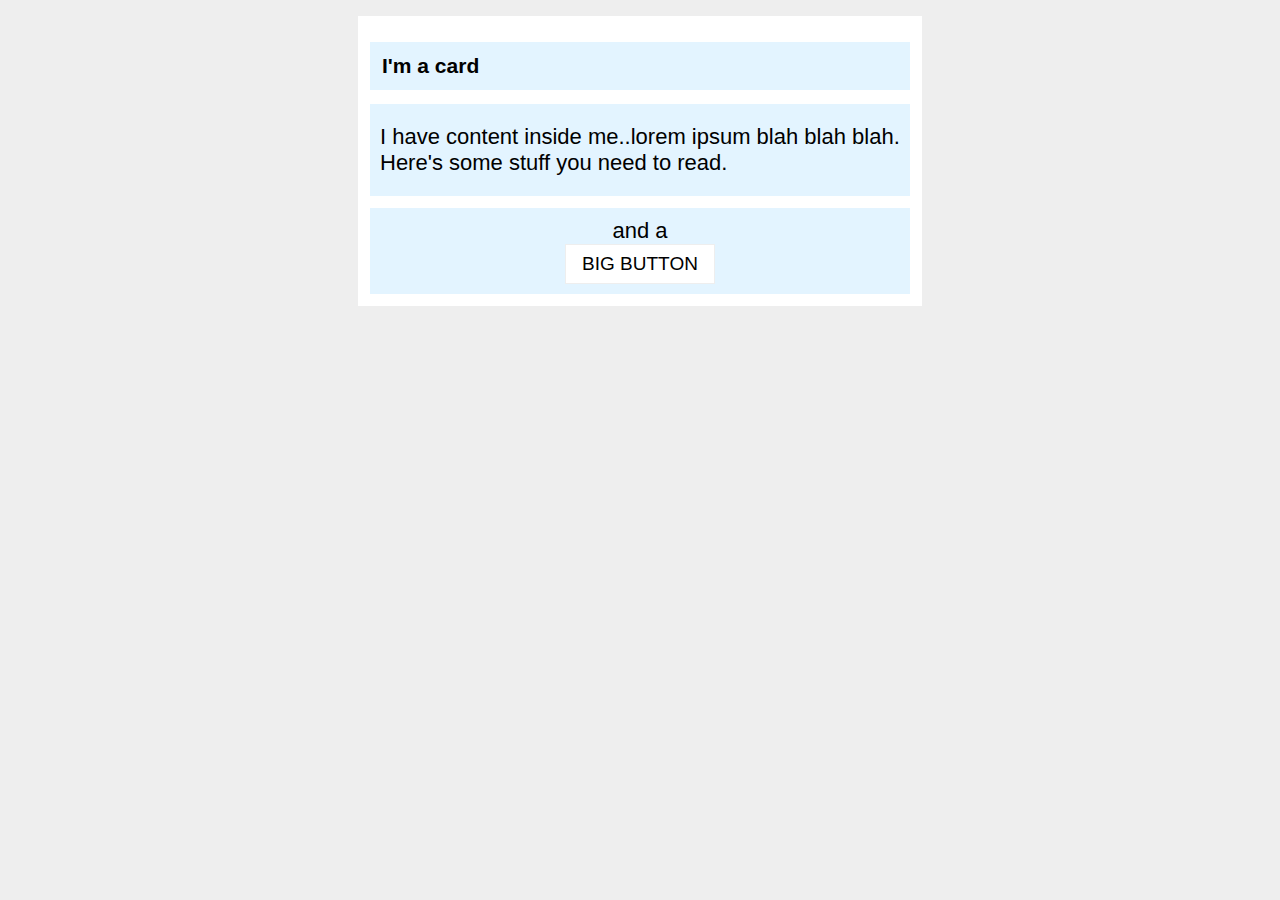
<file: foundations/block-and-inline/02-margin-and-padding-2/index.html>
<!DOCTYPE html>
<html lang="en">
  <head>
    <meta charset="UTF-8">
    <meta http-equiv="X-UA-Compatible" content="IE=edge">
    <meta name="viewport" content="width=device-width, initial-scale=1.0">
    <title>Margin and Padding exercise 2</title>
    <link rel="stylesheet" href="style.css">
  </head>
  <body>
    <div class="card">
      <h1 class="title">I'm a card</h1>
      <div class="content">I have content inside me..lorem ipsum blah blah blah. Here's some stuff you need to read.</div>
      <div class="button-container">and a <br> <button>BIG BUTTON</button></div>
    </div>
  </body>
</html>
</file>
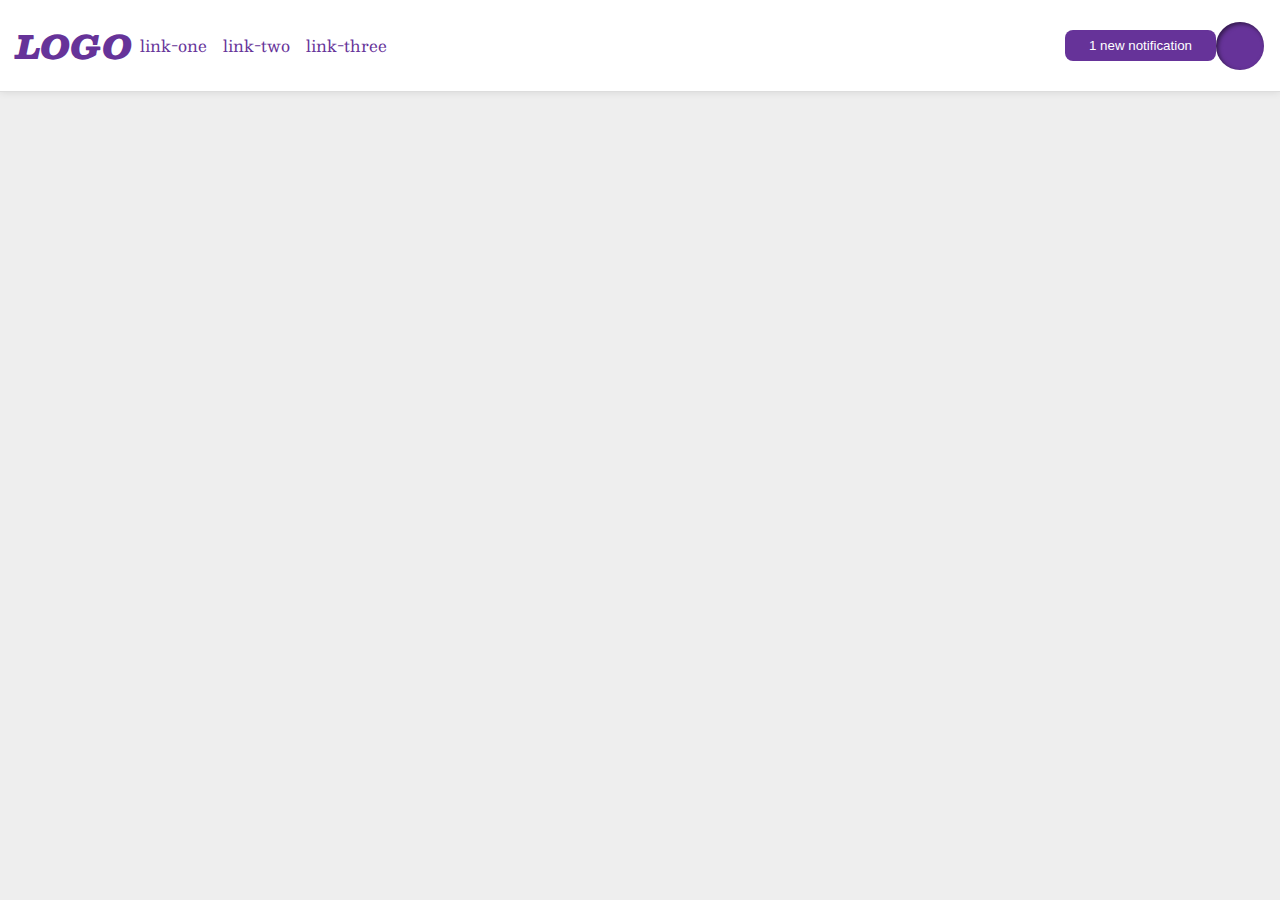
<file: foundations/flex/03-flex-header-2/index.html>
<!DOCTYPE html>
<html lang="en">
  <head>
    <meta charset="UTF-8">
    <meta http-equiv="X-UA-Compatible" content="IE=edge">
    <meta name="viewport" content="width=device-width, initial-scale=1.0">
    <title>Flex Header 2</title>
    <link rel="stylesheet" href="style.css">
  </head>
  <body>
    <div class="header">
      <div id="left">
        <div class="logo">
          LOGO
        </div>
        <ul class="links">
          <li><a href="https://google.com">link-one</a></li>
          <li><a href="https://google.com">link-two</a></li>
          <li><a href="https://google.com">link-three</a></li>
        </ul>
      </div>
      <div id="right">
        <button class="notifications">
          1 new notification
        </button>
        <div class="profile-image"></div>
      </div>
    </div>
  </body>
</html>
</file>
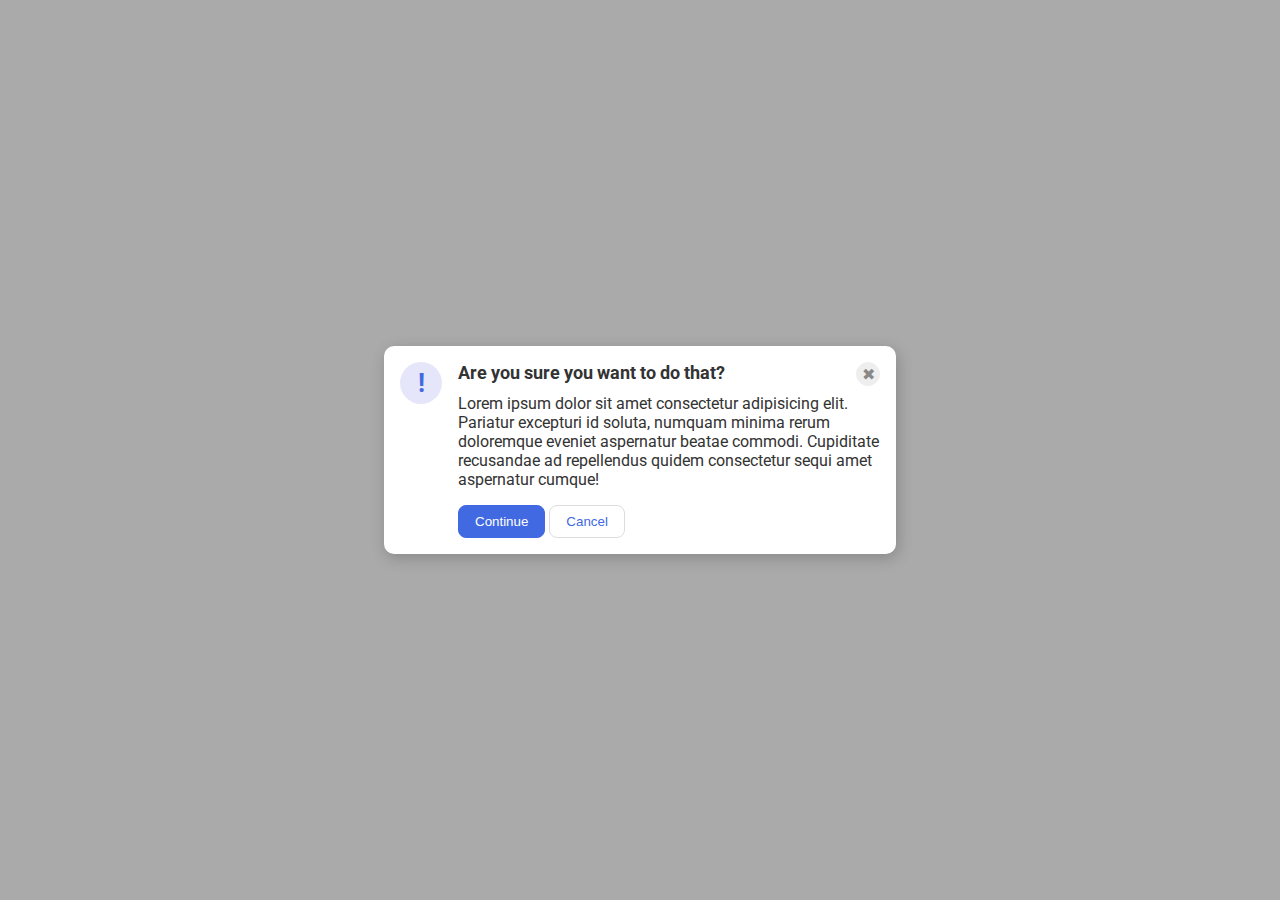
<file: foundations/flex/05-flex-modal/index.html>
<!DOCTYPE html>
<html lang="en">
  <head>
    <meta charset="UTF-8">
    <meta http-equiv="X-UA-Compatible" content="IE=edge">
    <meta name="viewport" content="width=device-width, initial-scale=1.0">
    <link rel="stylesheet" href="style.css">
    <title>Modal</title>
  </head>
  <body>
    <div class="modal">
      <div class="icon">!</div>
      <div id="content">
        <div id="top">
          <div class="header">Are you sure you want to do that?</div>
          <button class="close-button">✖</button>
        </div>
        <div class="text">Lorem ipsum dolor sit amet consectetur adipisicing elit. Pariatur excepturi id soluta, numquam minima rerum doloremque eveniet aspernatur beatae commodi. Cupiditate recusandae ad repellendus quidem consectetur sequi amet aspernatur cumque!</div>
        <div id="main-buttons">
          <button class="continue">Continue</button>
          <button class="cancel">Cancel</button>
        </div>
      </div>
    </div>
  </body>
</html>
</file>
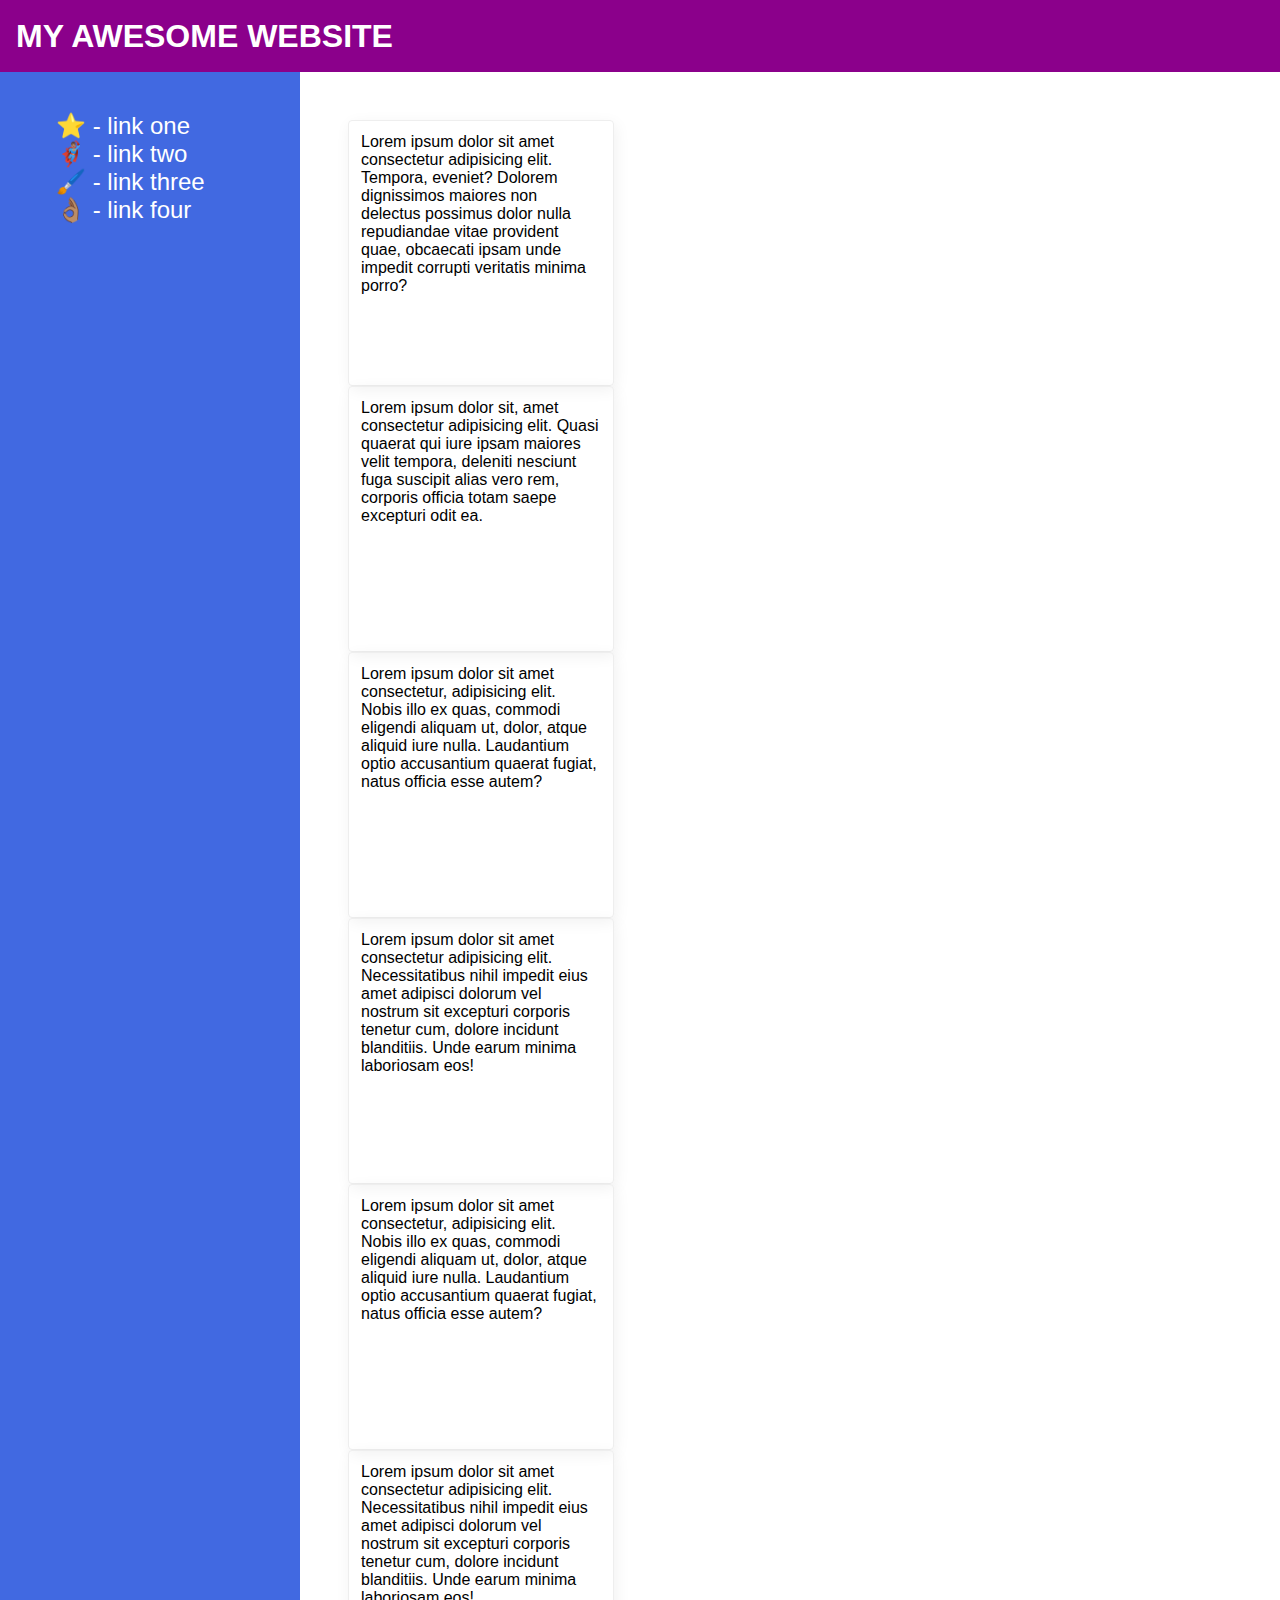
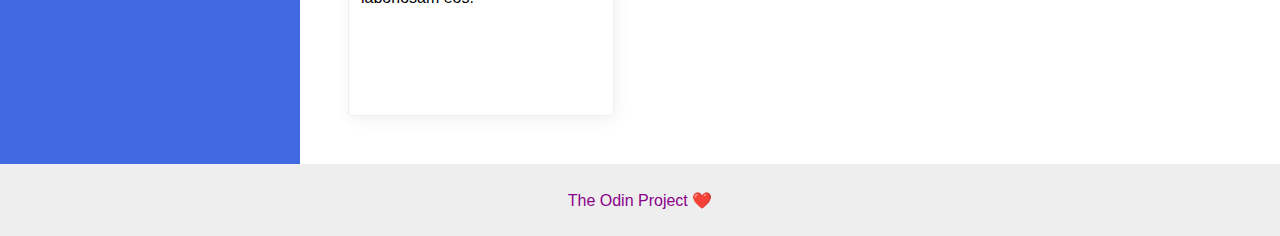
<file: foundations/flex/07-flex-layout-2/index.html>
<!DOCTYPE html>
<html lang="en">
  <head>
    <meta charset="UTF-8">
    <meta http-equiv="X-UA-Compatible" content="IE=edge">
    <meta name="viewport" content="width=device-width, initial-scale=1.0">
    <title>The Holy Grail</title>
    <link rel="stylesheet" href="style.css">
  </head>
  <body>
    <div class="header">
      MY AWESOME WEBSITE
    </div>

    <div class="container">
      <div class="sidebar">
        <ul>
          <li><a href="#">⭐ - link one</a></li>
          <li><a href="#">🦸🏽‍♂️ - link two</a></li>
          <li><a href="#">🖌️ - link three</a></li>
          <li><a href="#">👌🏽 - link four</a></li>
        </ul>
      </div>
      <div class="cards">
        <div>
          <div class="card">Lorem ipsum dolor sit amet consectetur adipisicing elit. Tempora, eveniet? Dolorem dignissimos maiores non delectus possimus dolor nulla repudiandae vitae provident quae, obcaecati ipsam unde impedit corrupti veritatis minima porro?</div>
          <div class="card">Lorem ipsum dolor sit, amet consectetur adipisicing elit. Quasi quaerat qui iure ipsam maiores velit tempora, deleniti nesciunt fuga suscipit alias vero rem, corporis officia totam saepe excepturi odit ea.</div>
          <div class="card">Lorem ipsum dolor sit amet consectetur, adipisicing elit. Nobis illo ex quas, commodi eligendi aliquam ut, dolor, atque aliquid iure nulla. Laudantium optio accusantium quaerat fugiat, natus officia esse autem?</div>
          <div class="card">Lorem ipsum dolor sit amet consectetur adipisicing elit. Necessitatibus nihil impedit eius amet adipisci dolorum vel nostrum sit excepturi corporis tenetur cum, dolore incidunt blanditiis. Unde earum minima laboriosam eos!</div>
          <div class="card">Lorem ipsum dolor sit amet consectetur, adipisicing elit. Nobis illo ex quas, commodi eligendi aliquam ut, dolor, atque aliquid iure nulla. Laudantium optio accusantium quaerat fugiat, natus officia esse autem?</div>
          <div class="card">Lorem ipsum dolor sit amet consectetur adipisicing elit. Necessitatibus nihil impedit eius amet adipisci dolorum vel nostrum sit excepturi corporis tenetur cum, dolore incidunt blanditiis. Unde earum minima laboriosam eos!</div>
        </div>
      </div>
    </div>

    <div class="footer">
      The Odin Project ❤️
    </div>
  </body>
</html>
</file>
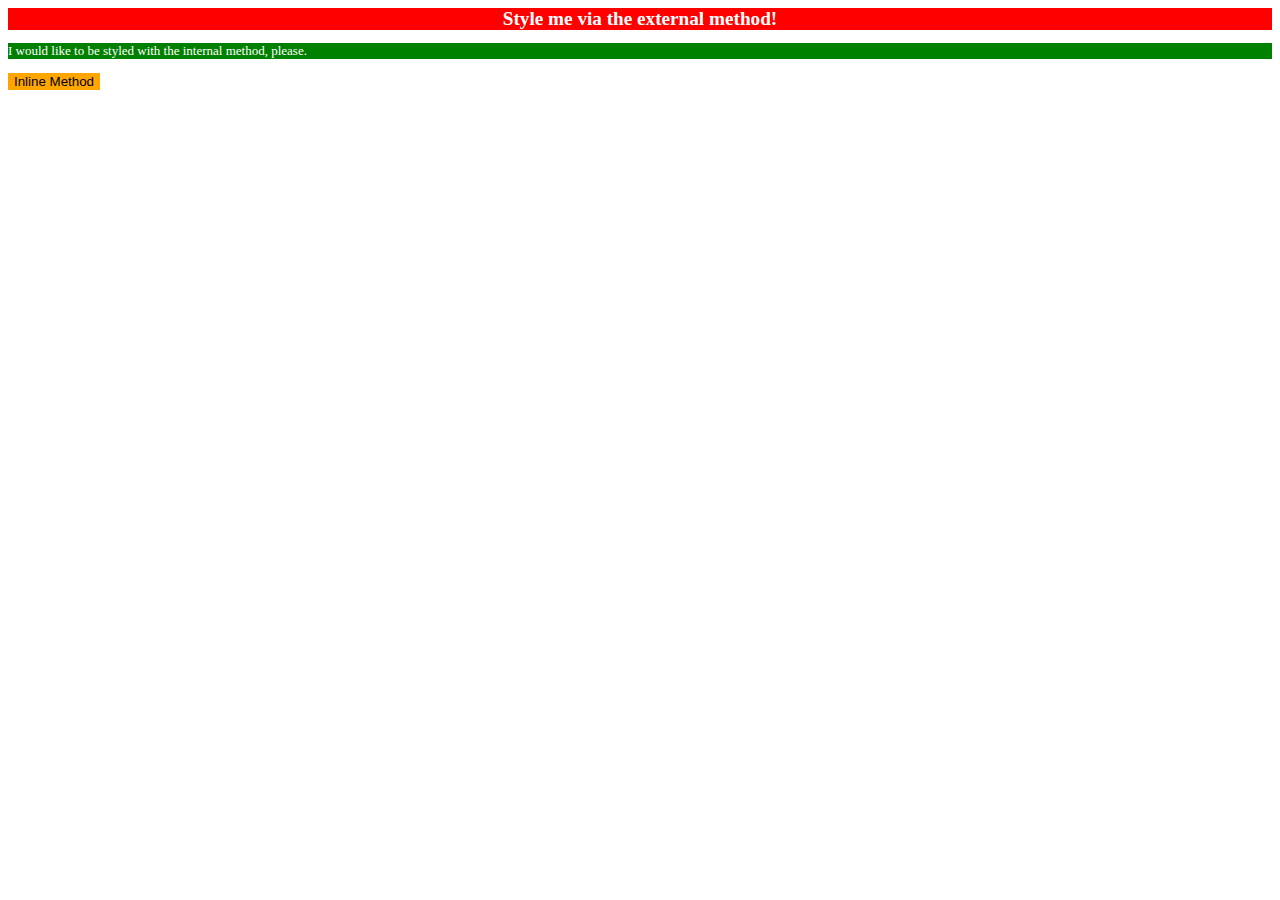
<file: foundations/intro-to-css/01-css-methods/index.html>
<!DOCTYPE html>
<html lang="en">
  <head>
    <meta charset="UTF-8">
    <meta http-equiv="X-UA-Compatible" content="IE=edge">
    <meta name="viewport" content="width=device-width, initial-scale=1.0">
    <title>Methods for Adding CSS</title>
    <link rel="stylesheet" href="style.css">
    <style>
      p {
        color:white;
        background-color:green;
        font-size: small;
      }
    </style>
  </head>
  <body>
    <div>Style me via the external method!</div>
    <p>I would like to be styled with the internal method, please.</p>
    <button style="background-color: orange; border: none">Inline Method</button>
  </body>
</html>
</file>
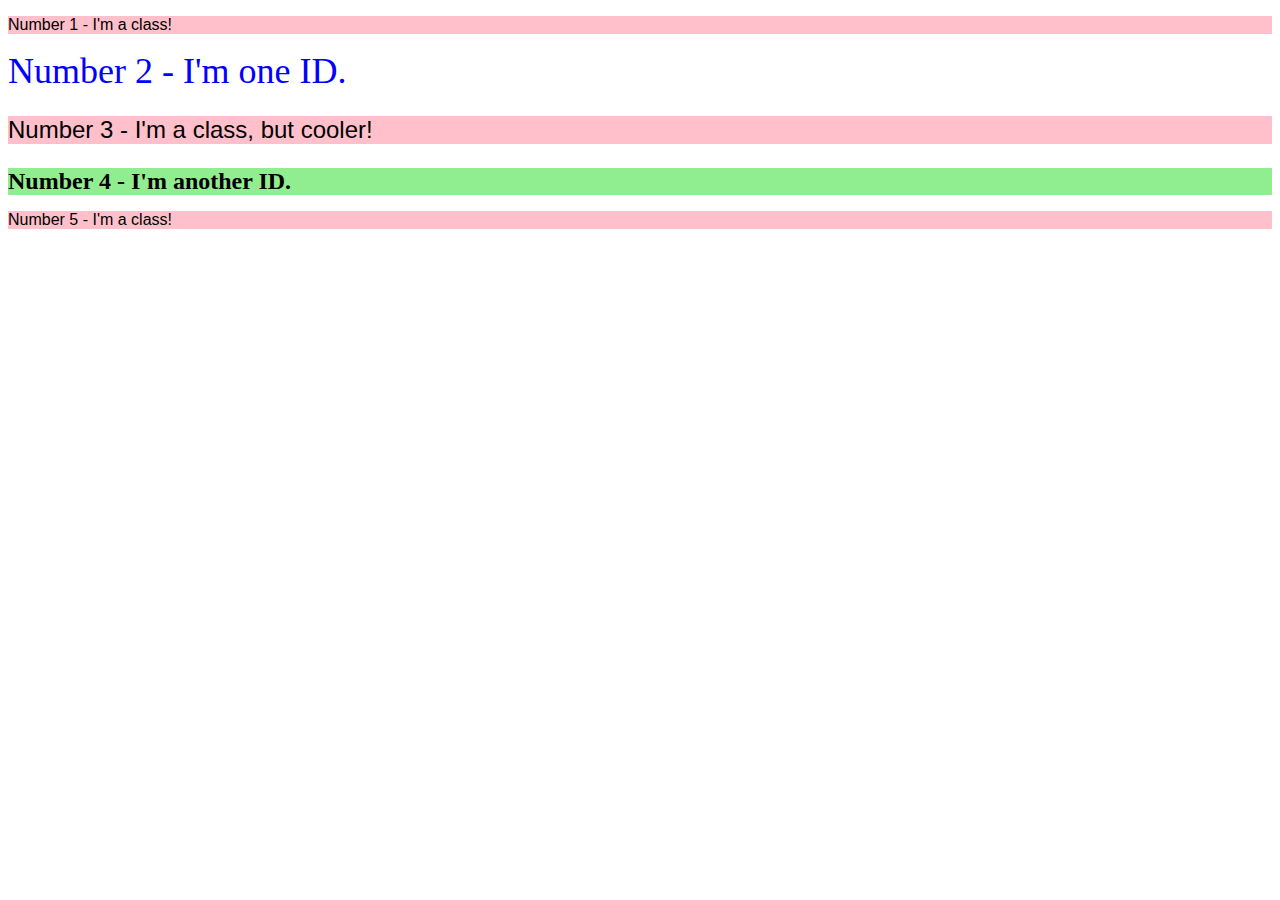
<file: foundations/intro-to-css/02-class-id-selectors/index.html>
<!DOCTYPE html>
<html lang="en">
  <head>
    <meta charset="UTF-8">
    <meta http-equiv="X-UA-Compatible" content="IE=edge">
    <meta name="viewport" content="width=device-width, initial-scale=1.0">
    <title>Class and ID Selectors</title>
    <link rel="stylesheet" href="style.css">
  </head>
  <body>
    <p class="number1">Number 1 - I'm a class!</p>
    <div id="number2">Number 2 - I'm one ID.</div>
    <p class="number3">Number 3 - I'm a class, but cooler!</p>
    <div id="number4">Number 4 - I'm another ID.</div>
    <p class="number5">Number 5 - I'm a class!</p>
  </body>
</html>
</file>
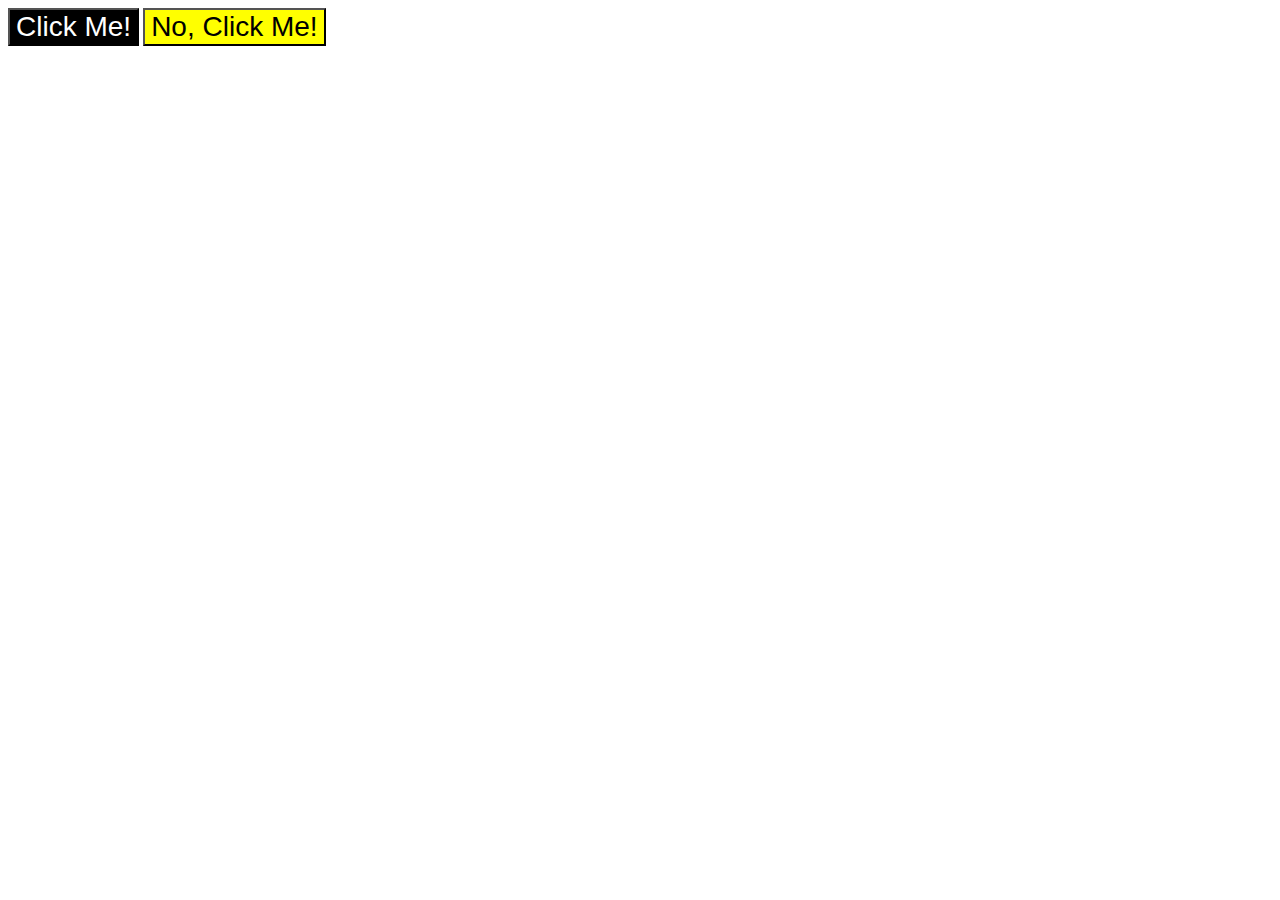
<file: foundations/intro-to-css/03-grouping-selectors/index.html>
<!DOCTYPE html>
<html lang="en">
  <head>
    <meta charset="UTF-8">
    <meta http-equiv="X-UA-Compatible" content="IE=edge">
    <meta name="viewport" content="width=device-width, initial-scale=1.0">
    <title>Grouping Selectors</title>
    <link rel="stylesheet" href="style.css">
  </head>
  <body>
    <button class="button" id="one">Click Me!</button>
    <button class="button" id="two">No, Click Me!</button>
  </body>
</html>
</file>
<file: foundations/block-and-inline/02-margin-and-padding-2/style.css>
body {
  background: #eee;
  font-family: sans-serif;
}

.card {
  width: 540px;
  background: #fff;
  margin: 16px auto;
  padding: 12px;
}

.title {
  background: #e3f4ff;
  font-size: 21px;
  font-weight: bold;
  padding: 12px;
}

.content {
  background: #e3f4ff;
  padding: 20px 0px 20px 10px;
  font-size: 22px;
}

.button-container {
  background: #e3f4ff;
  padding: 10px;
  margin: 12px 0px 0px 0px;
  text-align: center;
  font-size: 22px;
}

button {
  background: white;
  border: 1px solid #eee;
  width: 150px;
  height: 40px;
  font-size: 19px;
  font-weight: lighter;
}
</file>
<file: foundations/flex/03-flex-header-2/style.css>
/* this is some magical font-importing.  
you'll learn about it later. */
@import url('https://fonts.googleapis.com/css2?family=Besley:ital,wght@0,400;1,900&display=swap');

body {
  margin: 0;
  background: #eee;
  font-family: Besley, serif;
}

.header {
  background: white;
  border-bottom: 1px solid #ddd;
  box-shadow: 0 0 8px rgba(0,0,0,.1);
  display: flex;
  justify-content: space-between;
  padding: 16px;
}

.profile-image {
  background: rebeccapurple;
  box-shadow: inset 2px 2px 4px rgba(0,0,0,.5);
  border-radius: 50%;
  width: 48px;
  height: 48px;
}

.logo {
  color: rebeccapurple;
  font-size: 32px;
  font-weight: 900;
  font-style: italic;
}

button {
  border: none;
  border-radius: 8px;
  background: rebeccapurple;
  color: white;
  padding: 8px 24px;
}

a {
  /* this removes the line under our links */
  text-decoration: none;
  color: rebeccapurple;
}

ul {
  list-style-type: none;
  display: flex;
  padding: 0 8px 0 8px;
  gap: 16px;
}

#left {
  display: flex;
  align-items: center;
  justify-content: space-around;
}

#right {
  display: flex;
  align-items: center;
  justify-content: space-around;
}
</file>
<file: foundations/flex/05-flex-modal/style.css>
@import url('https://fonts.googleapis.com/css2?family=Roboto:wght@400;700&display=swap');

html, body {
  height: 100%;
}

body {
  font-family: Roboto, sans-serif;
  margin: 0;
  background: #aaa;
  color: #333;
  /* I'll give you this one for free lol */
  display: flex;
  align-items: center;
  justify-content: center;
}

.modal {
  background: white;
  width: 480px;
  border-radius: 10px;
  box-shadow: 2px 4px 16px rgba(0,0,0,.2);
  display: flex;
  padding: 16px;
  gap: 16px;
}

.icon {
  color: royalblue;
  font-size: 26px;
  font-weight: 700;
  background: lavender;
  width: 42px;
  height: 42px;
  border-radius: 50%;
  display: flex;
  align-items: center;
  justify-content: center;
  flex-shrink: 0;
}

.close-button {
  background: #eee;
  border-radius: 50%;
  color: #888;
  font-weight: 400;
  font-size: 16px;
  height: 24px;
  width: 24px;
  display: flex;
  align-items: center;
  justify-content: center;
  border: 1px solid #eee;
  padding: 0;
  margin-left: auto;
}

button {
  cursor: pointer;
  padding: 8px 16px;
  border-radius: 8px;
}

button.continue {
  background: royalblue;
  border: 1px solid royalblue;
  color: white;
}

button.cancel {
  background: white;
  border: 1px solid #ddd;
  color: royalblue;
}

#top {
  display: flex;
  margin-bottom: 8px;
}

.header {
  font-weight: bold;
  font-size: 18px;
  justify-content: space-around;
}

.text {
  margin-bottom: 16px;
}

#main-buttons {
 display: flex;
  gap: 4px;
}
</file>
<file: foundations/flex/07-flex-layout-2/style.css>
body {
  font-family: -apple-system, BlinkMacSystemFont, 'Segoe UI', Roboto, Oxygen, Ubuntu, Cantarell, 'Open Sans', 'Helvetica Neue', sans-serif;
  margin: 0;
  min-height: 100vh;
  display: flex;
  flex-direction: column;
}

.header {
  height: 72px;
  background: darkmagenta;
  color: white;
  font-weight: 900;
  font-size: 32px;
  display: flex;
  align-items: center;
  padding-left: 16px;
}

.footer {
  height: 72px;
  background: #eee;
  color: darkmagenta;
  display: flex;
  align-items: center;
  justify-content: center;
}

li {
  list-style: none;
}

a {
  text-decoration: none;
  color: white;
}

.container {
  display: flex;
  flex-direction: row;
  flex: 1;
}

.sidebar {
  width: 300px;
  flex-shrink: 0;
  background: royalblue;
  box-sizing: border-box;
  font-size: 24px;
  padding: 16px;
}

.card {
  border: 1px solid #eee;
  box-shadow: 2px 4px 16px rgba(0,0,0,.06);
  border-radius: 4px;
  width: 240px;
  height: 240px;
  padding: 12px;
}

.cards {
  display: flex;
  padding: 48px;
  flex-flow: row wrap;
  flex: 1;
}
</file>
<file: foundations/intro-to-css/01-css-methods/style.css>
div {
    display: block;
    text-align: center;
    color: white;
    background-color: red;
    font-size: larger;
    font-weight: bold;
}
</file>
<file: foundations/intro-to-css/02-class-id-selectors/style.css>
.number1 {
    background-color: pink;
    font-family: verdana, sans-serif;
}

#number2 {
    color: blue;
    font-size: 36px;
}

.number3 {
    background-color: pink;
    font-family: verdana, sans-serif;
    font-size: 24px
}

#number4 {
    background-color: lightgreen;
    font-size: 24px;
    font-weight: bold;
}

.number5 {
    background-color: pink;
    font-family: verdana, sans-serif;
}
</file>
<file: foundations/intro-to-css/03-grouping-selectors/style.css>
.button {
    font-size: 28px;
    font-family: helvetica, "Times New Roman", sans-serif;
}

#one {
    background-color: black;
    color: white;
}

#two {
    background-color: yellow;
}
</file>
